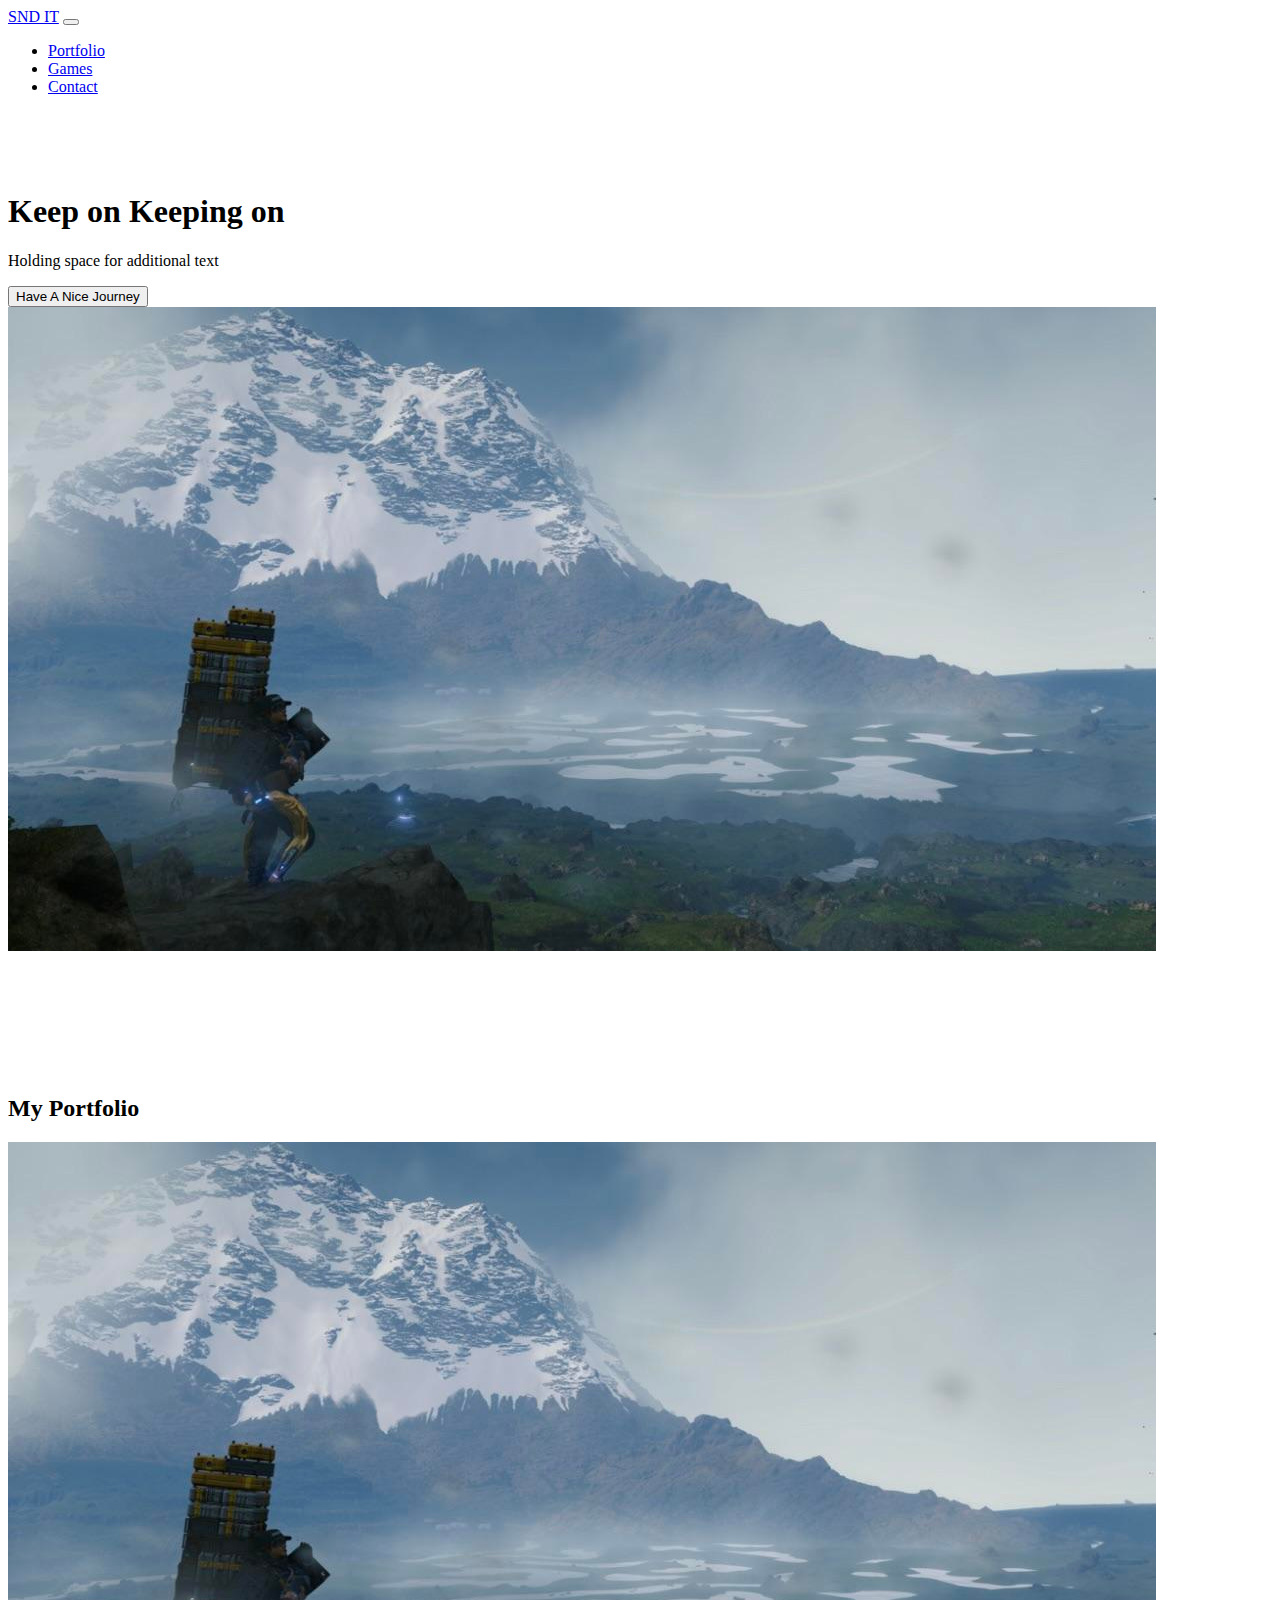
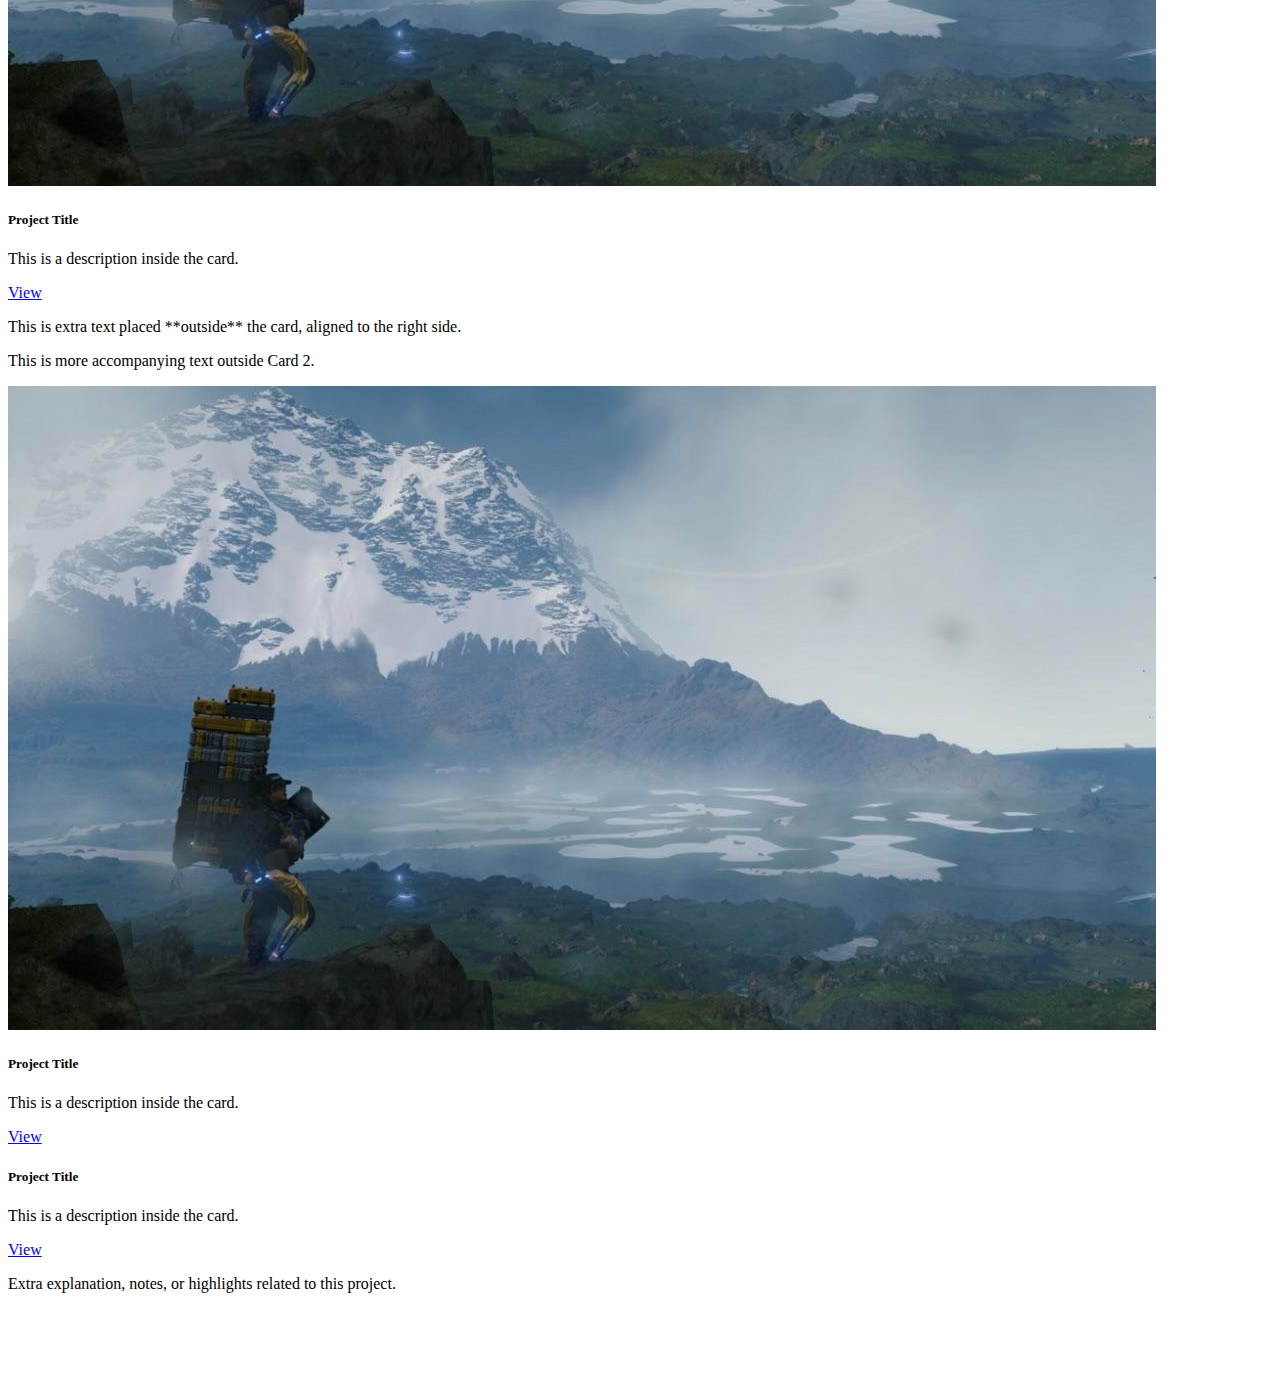
<file: index.html>
<!DOCTYPE html>
<html lang="en">
<head>
  <link rel="icon" href="img/4db024cc9a08743d713d2f18869f0cbc.jpg" type="image/x-icon">
  <meta charset="UTF-8">
<!--Boostrap Style Sheet-->
  <link href="https://cdn.jsdelivr.net/npm/bootstrap@5.0.2/dist/css/bootstrap.min.css" rel="stylesheet" integrity="sha384-EVSTQN3/azprG1Anm3QDgpJLIm9Nao0Yz1ztcQTwFspd3yD65VohhpuuCOmLASjC" crossorigin="anonymous">
<!--My Style Sheet-->
  <link rel="stylesheet" href="style.css">
<!--Boostrap JS-->
  <script src="https://cdn.jsdelivr.net/npm/bootstrap@5.0.2/dist/js/bootstrap.bundle.min.js" integrity="sha384-MrcW6ZMFYlzcLA8Nl+NtUVF0sA7MsXsP1UyJoMp4YLEuNSfAP+JcXn/tWtIaxVXM" crossorigin="anonymous"></script>
  <title>My Portfolio</title>
</head>
<body>

  <nav class="navbar navbar-expand-lg navbar-dark bg-dark py-3">
    <div class="container">
      <a class="navbar-brand" href="index.html">SND IT</a>
      <button class="navbar-toggler" type="button" data-bs-toggle="collapse" data-bs-target="#navmenu">
        <span class="navbar-toggler-icon"></span>
      </button>
      <div class="collapse navbar-collapse" id="navmenu">
        <ul class="navbar-nav ms-lg-auto text-center text-md-end">
          <li class="nav-item"><a class="nav-link" href="Portfolio.html">Portfolio</a></li>
          <li class="nav-item"><a class="nav-link" href="#games">Games</a></li>
          <li class="nav-item"><a class="nav-link" href="#contact">Contact</a></li>
        </ul>
      </div>
    </div>
  </nav>
  

  <!--Showcase-->
  <section class="bg-dark text-light p-5 text-center text-sm-start">
    <div class="container">
      <div class="d-sm-flex align-items-center justify-content-between">
        <div>
          <h1>Keep on <span class="text-warning">Keeping on</span></h1>
          <p class="lead my-4">Holding space for additional text</p>
          <button class="btn showcase-button btn-lg">Have A Nice Journey</button>
        </div>
        <img class="img-fluid w-50 d-none d-sm-block" src="img/DS2.jpg" alt="">
      </div>
    </div>
  </section>
  


<!--Cards Header-->
<section id="portfolio" class="bg-light py-5">
  <div class="container">
    <h2 class="text-center mb-4">My Portfolio</h2>

    <!-- Card 1 with text right -->
    <div class="row align-items-center mb-5">
      <div class="col-md-6">
        <div class="card text-center">
          <img src="img/DS2.jpg" class="card-img-top" alt="Sample Project">
          <div class="card-body">
            <h5 class="card-title">Project Title</h5>
            <p class="card-text">This is a description inside the card.</p>
            <a href="#" class="btn-animate btn btn-primary">View</a>
          </div>
        </div>
      </div>
      <div class="col-md-6">
        <p>This is extra text placed **outside** the card, aligned to the right side.</p>
      </div>
    </div>

    <!-- Card 2 with text left -->
    <div class="row align-items-center mb-5">
      <div class="col-md-6 d-flex justify-content-end">
        <p>This is more accompanying text outside Card 2.</p>
      </div>
      <div class="col-md-6">
        <div class="card ">
          <img src="/img/DS2.jpg" class="card-img-top" alt="Sample Project">
          <div class="card-body text-center">
            <h5 class="card-title">Project Title</h5>
            <p class="card-text">This is a description inside the card.</p>
            <a href="#" class="btn-animate btn btn-primary">View</a>
          </div>
        </div>
      </div>
    </div>

    <!-- Card 3 with text right -->
    <div class="row align-items-center mb-5">
      <div class="col-md-6">
        <div class="card bg-dark bg-image text-white">
          <div class="card-body text-center d-flex flex-column justify-content-end">
            <h5 class="card-title">Project Title</h5>
            <p class="card-text">This is a description inside the card.</p>
            <a href="#" class="btn-animate btn btn-light mx-auto">View</a>
          </div>
        </div>
      </div>
      <div class="col-md-6">
        <p>Extra explanation, notes, or highlights related to this project.</p>
      </div>
    </div>

    

  </div>
</section>





</body>
</html>
</file>
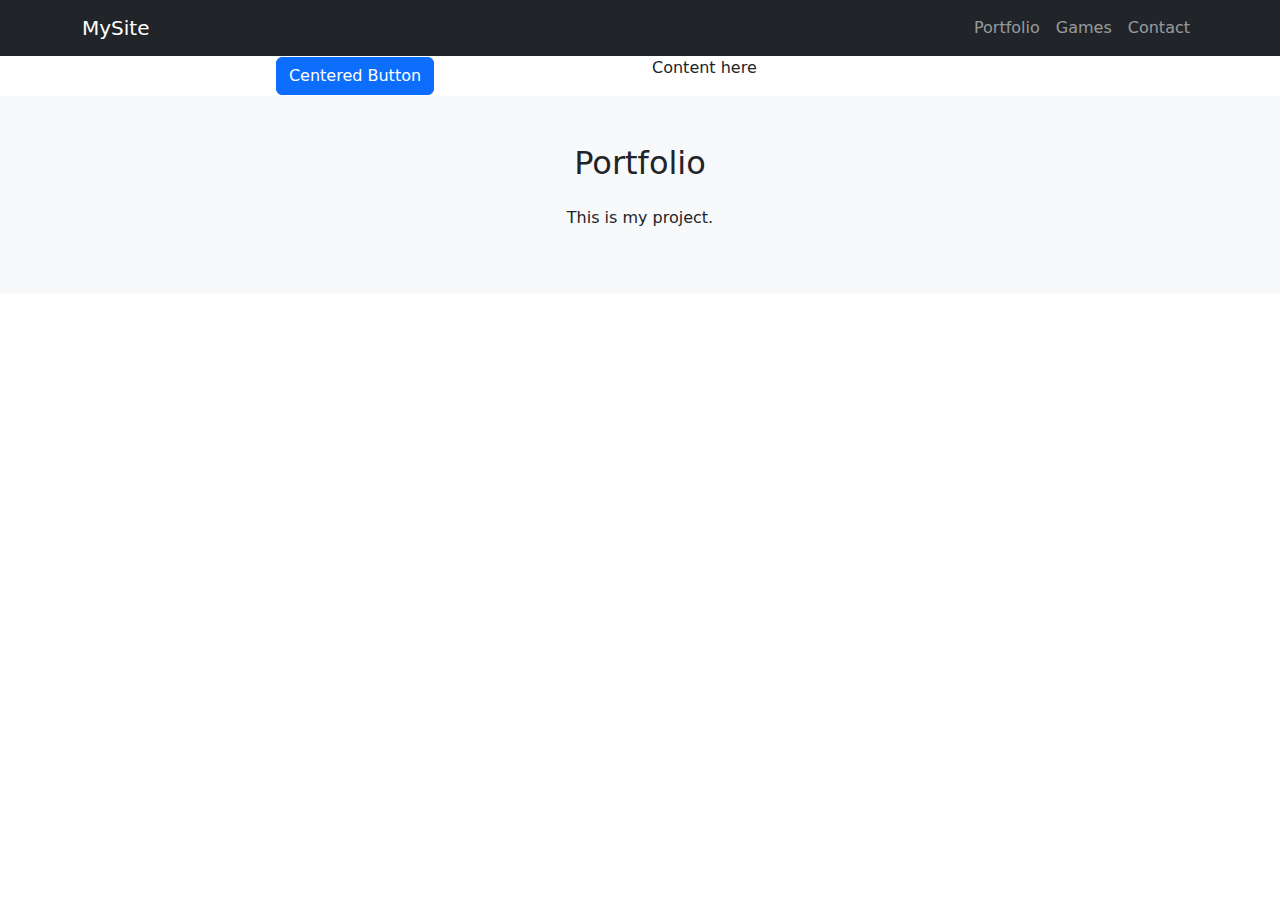
<file: Portfolio.html>
<!DOCTYPE html>
<html lang="en">
<head>
  <meta charset="UTF-8">
  <title>My Portfolio</title>
  <link href="https://cdn.jsdelivr.net/npm/bootstrap@5.3.0/dist/css/bootstrap.min.css" rel="stylesheet">
</head>
<body>
  <nav class="navbar navbar-expand-lg navbar-dark bg-dark">
  <div class="container">
    <a class="navbar-brand" href="index.html">MySite</a>
    <div>
      <ul class="navbar-nav">
        <li class="nav-item"><a class="nav-link" href="Portfolio.html">Portfolio</a></li>
        <li class="nav-item"><a class="nav-link" href="#games">Games</a></li>
        <li class="nav-item"><a class="nav-link" href="#contact">Contact</a></li>
      </ul>
    </div>
  </div>
</nav>

<div class="container">
  <div class="row align-items-center">
    <div class="col-md-6 d-flex justify-content-center">
      <!-- Flex layout inside a column -->
      <button class="btn btn-primary">Centered Button</button>
    </div>
    <div class="col-md-6">
      <p>Content here</p>
    </div>
  </div>
</div>

<section class="bg-light py-5">
  <div class="container">
    <h2 class="text-center mb-4">Portfolio</h2>
    <p class="text-center">This is my project.</p>
  </div>
</section>
</body>
</html>
</file>
<file: style.css>
body {
      scroll-behavior: smooth;
    }
    section {
      padding: 60px 0;
    }
    .game-frame {
      width: 100%;
      height: 400px;
      border: none;
    }
</file>
